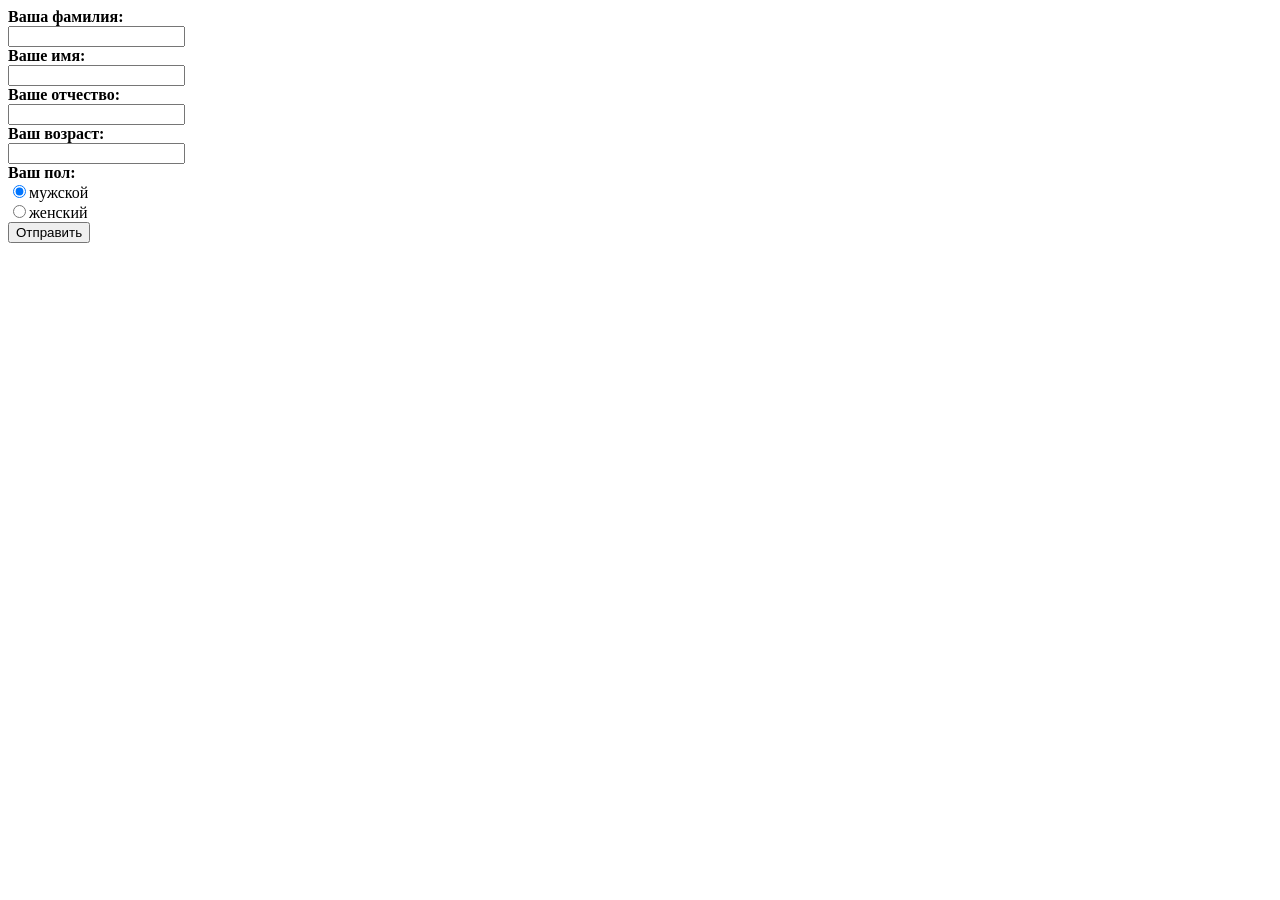
<file: Profile/index.html>
<!DOCTYPE html>
<html lang="en">
<head>
    <meta charset="UTF-8">
    <title>Profile</title>
    <script type="text/javascript" src="profile.js"></script>
</head>
<body>
    <form method="post" action="">
        <b>Ваша фамилия:</b><br>
        <input type="text" id="lastname"><br>

        <b>Ваше имя:</b><br>
        <input type="text" id="firstname"><br>

        <b>Ваше отчество:</b><br>
        <input type="text" id="secondname"><br>

        <b>Ваш возраст:</b><br>
        <input type="number" id="age"><br>

        <b>Ваш пол:</b><br>
        <input type="radio" id="male" name="gender" value="мужской" checked>мужской<br>
        <input type="radio" id="female" name="gender" value="женский">женский<br>

        <input type="button" value="Отправить" onclick="getProfile()" >
    </form>

    <div>
        <p id="demo"></p>
    </div>
</body>
</html>
</file>
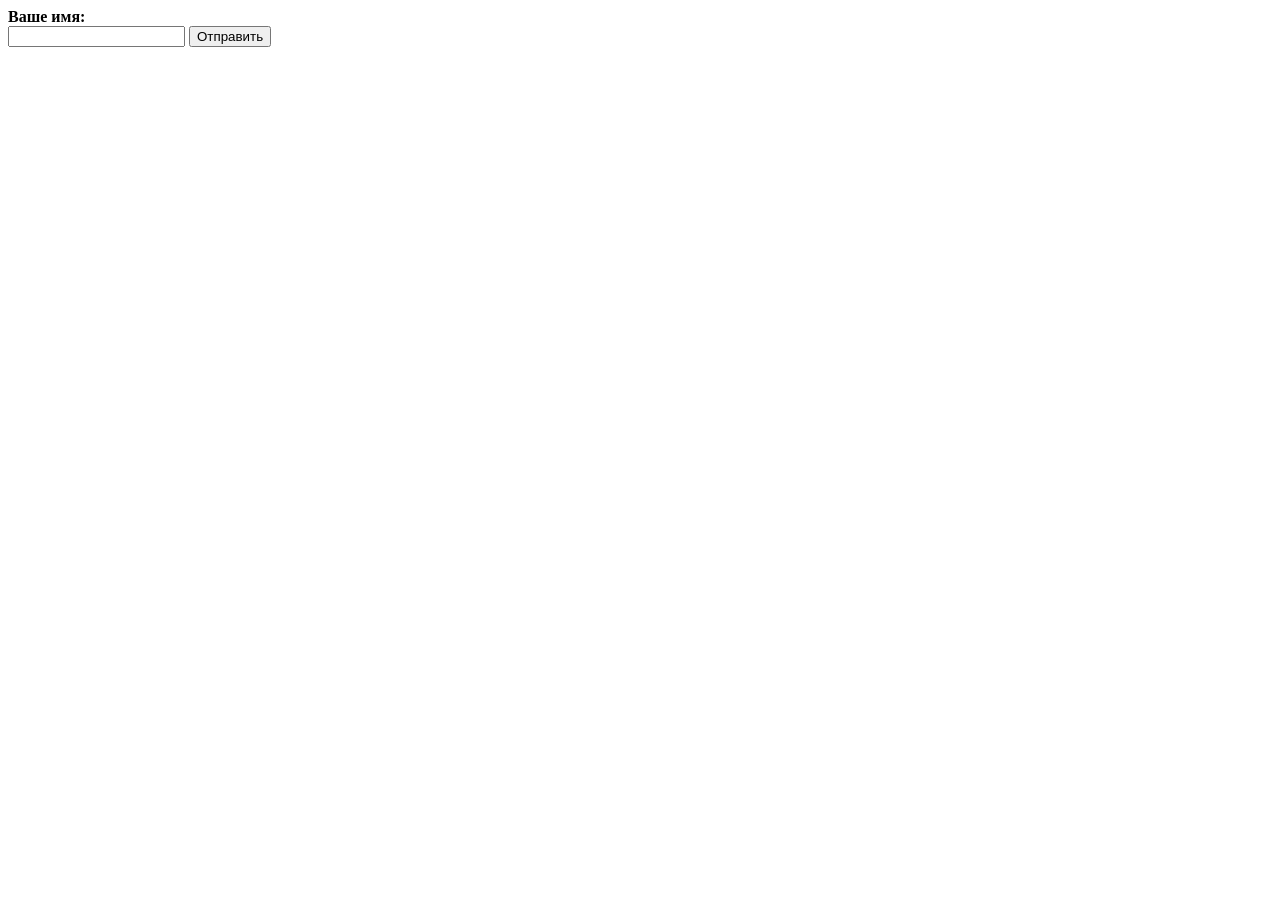
<file: task1/task1.html>
<!DOCTYPE html>
<html lang="en">
<head>
    <meta charset="UTF-8">
    <title>Title</title>
    <script type="text/javascript" src="task1.js"></script>
</head>
<body>
    <b>Ваше имя:</b><br>
    <input id="content" type="text" name="myname">
    <button onclick="countVowels()">Отправить</button>
</body>
</html>
</file>
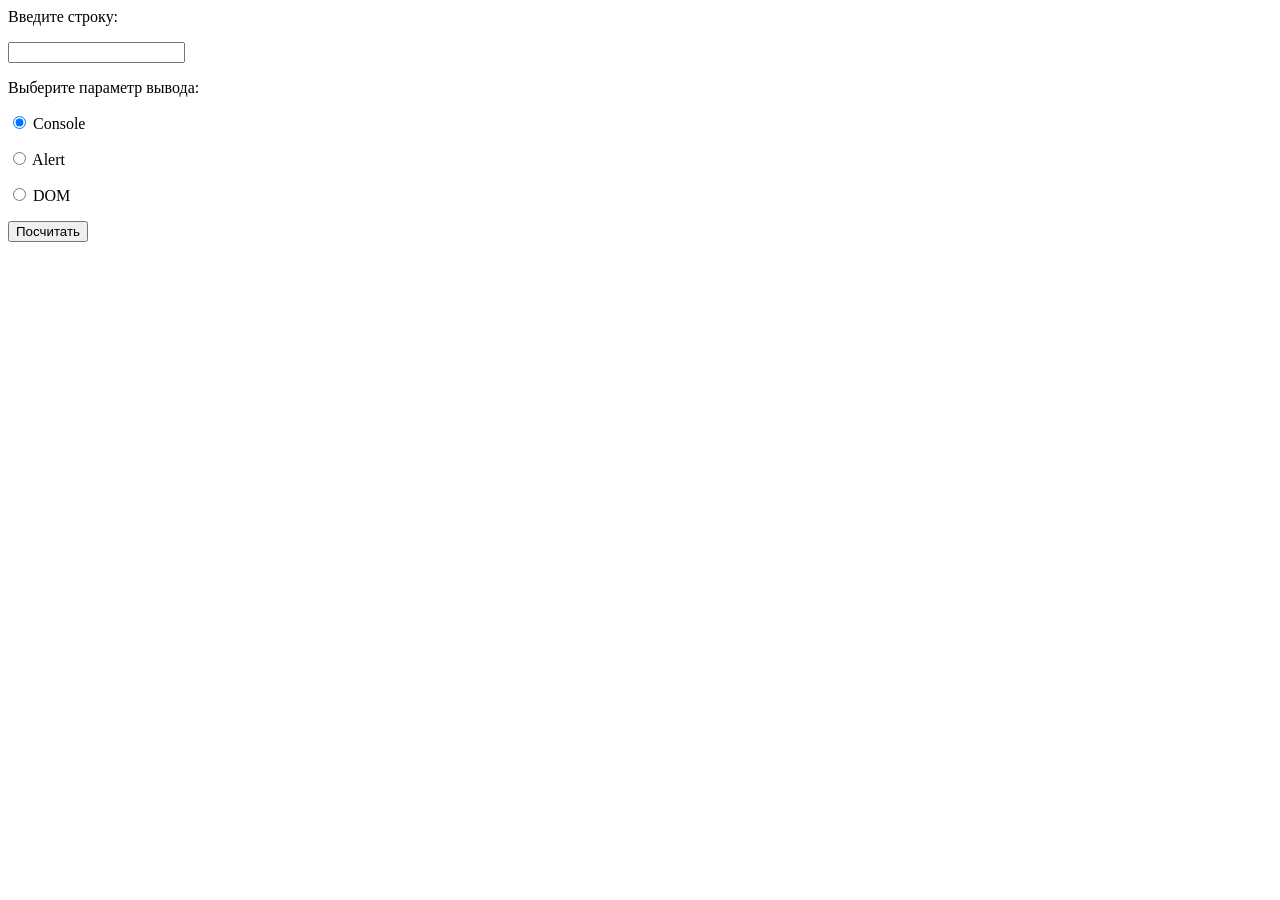
<file: homework1/task2/task2.html>
<!DOCTYPE html>
<html lang="en">
<head>
    <meta charset="UTF-8">
    <title>Title</title>
    <script type="text/javascript" src="task2.js"></script>
</head>
<body>
    <form method="post" action="">
        Введите строку:
        <p><input type="text" id="string"></p>
        <p>Выберите параметр вывода:</p>
        <p><input type="radio" name="result" id="console" value="console" checked> Console</p>
        <p><input type="radio" name="result" id="alert" value="alert"> Alert</p>
        <p><input type="radio" name="result" id="DOM" value="DOM"> DOM</p>
        <input type="button" value="Посчитать" onclick="countLetters()">
    </form>
    <div>
        <p id="demo"></p>
    </div>
</body>
</html>
</file>
